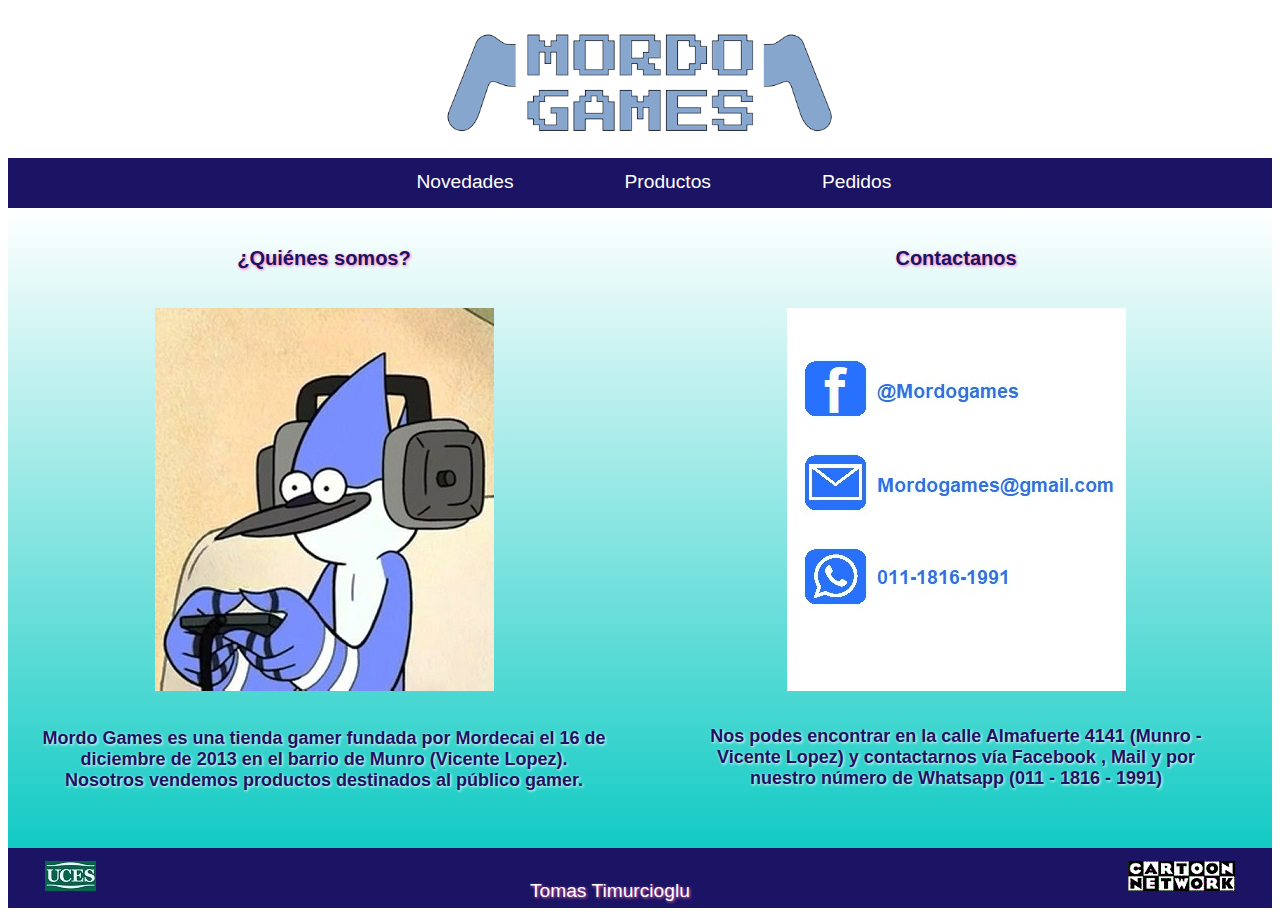
<file: index.html>
<!DOCTYPE html>
<html>
<head>
	<title> Mordo Games </title>
	<meta charset="utf-8">
	<meta name="viewport" content="width=device-width, initial-scale=1.0">
	<link rel="stylesheet" type="text/css" href="grilla.css">
</head>
<body class="grid_container_pedidos">


<header class="header"> <a href="index.html"> <img src="imagenes/logo.png" class="logoa"></a></header> 






<nav class="navbar"> <div id="menu">
<ul>
<li> <a href="novedades.html"> Novedades </a></li>
<li> <a href="productos.html"> Productos </a></li>
<li><a href="pedidos.html">Pedidos</a></li>
</ul> 
</div>
</nav> <!--menu -->

<article class="maina"> <br><h2 class="tituloa">
¿Quiénes somos? 
</h2>  <br> 
<img src="imagenes/mordecai.jpg" class="transglow">

<h2 class="textotrata">
Mordo Games es una tienda gamer fundada por Mordecai el 16 de diciembre de 2013 en el barrio de Munro (Vicente Lopez).<br>
Nosotros vendemos productos destinados al público gamer.</h2> <br>
</article> <!--contenido -->


<article class="mainb">  <br><h2 class="tituloa">
Contactanos
</h2>
<br>
<img src="imagenes/contacto.jpg" class="transglow">
<br>
<h2 class="textotrata">
Nos podes encontrar en la calle Almafuerte 4141 (Munro - Vicente Lopez) y contactarnos vía Facebook , Mail y por nuestro número de Whatsapp (011 - 1816 - 1991)
</h2> <br> </article> <!--contenido -->

<footer class="footer">
<div id="uces">
<a href="https://www.uces.edu.ar/"> <img src="imagenes/uces.jpg"> </a>
</div>

<div id="nombre">
<p>
<a href="#">Tomas Timurcioglu</p></a>
</div>

<div id="logoc">
<a href="https://www.cartoonnetworkeurope.com/"><img src="imagenes/cartoonnetwork.gif"></a>
</div>

</footer> <!--pie -->
</body>
</html>
</file>
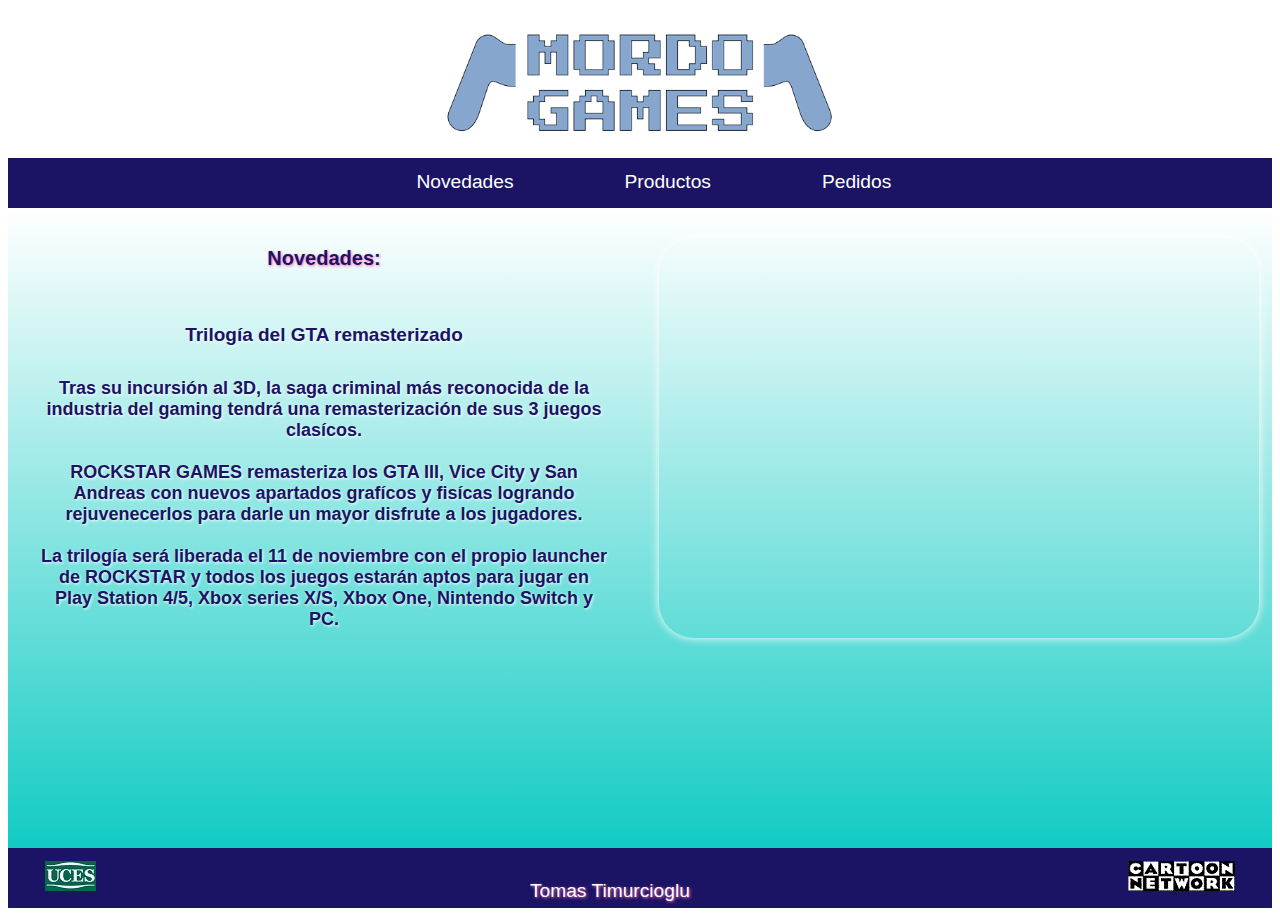
<file: novedades.html>
<!DOCTYPE html>
<html>
<head>
	<title>Novedades</title>
	<meta charset="utf-8">
	<meta name="viewport" content="width=device-width, initial-scale=1.0">
	<link rel="stylesheet" type="text/css" href="grilla.css">
</head>
<body class="grid_container_pedidos">


<header class="header"> <a href="index.html"> <img src="imagenes/logo.png" class="logoa"></a></header> 






<nav class="navbar"> <div id="menu">
<ul>
<li> <a href="novedades.html"> Novedades </a></li>
<li> <a href="productos.html"> Productos </a></li>
<li><a href="pedidos.html">Pedidos</a></li>
</ul> 
</div>
</nav> <!--menu -->

<article class="maina">
<br>
<h2 class="tituloa">Novedades:</h2>
<br>
<h2 class="titulob">Trilogía del GTA remasterizado</h2> 

	<h2 class="textotrata">
		Tras su incursión al 3D, la saga criminal más reconocida de la industria del gaming tendrá una remasterización de sus 3 juegos clasícos.<br><br>
		ROCKSTAR GAMES remasteriza los GTA III, Vice City y San Andreas con nuevos apartados grafícos y fisícas logrando rejuvenecerlos para darle un mayor disfrute a los jugadores.
		<br><br>
		La trilogía será liberada el 11 de noviembre con el propio launcher de ROCKSTAR y todos los juegos estarán aptos para jugar en Play Station 4/5, Xbox series X/S, Xbox One, Nintendo Switch y PC. 
	</h2> <br>

</article> <!--contenido -->
<article class="mainb">
<iframe src="https://www.youtube-nocookie.com/embed/D71cBUeAL58" title="YouTube video player" frameborder="0" allow="accelerometer; autoplay; clipboard-write; encrypted-media; gyroscope; picture-in-picture" allowfullscreen class="video"></iframe>








</article> <!--contenido -->

<footer class="footer">
<div id="uces">
<a href="https://www.uces.edu.ar/"> <img src="imagenes/uces.jpg"> </a>
</div>

<div id="nombre">
<p>
<a href="#">Tomas Timurcioglu</p></a>
</div>

<div id="logoc">
<a href="https://www.cartoonnetworkeurope.com/"><img src="imagenes/cartoonnetwork.gif"></a>
</div>

</footer> <!--pie -->

</body>
</html>
</file>
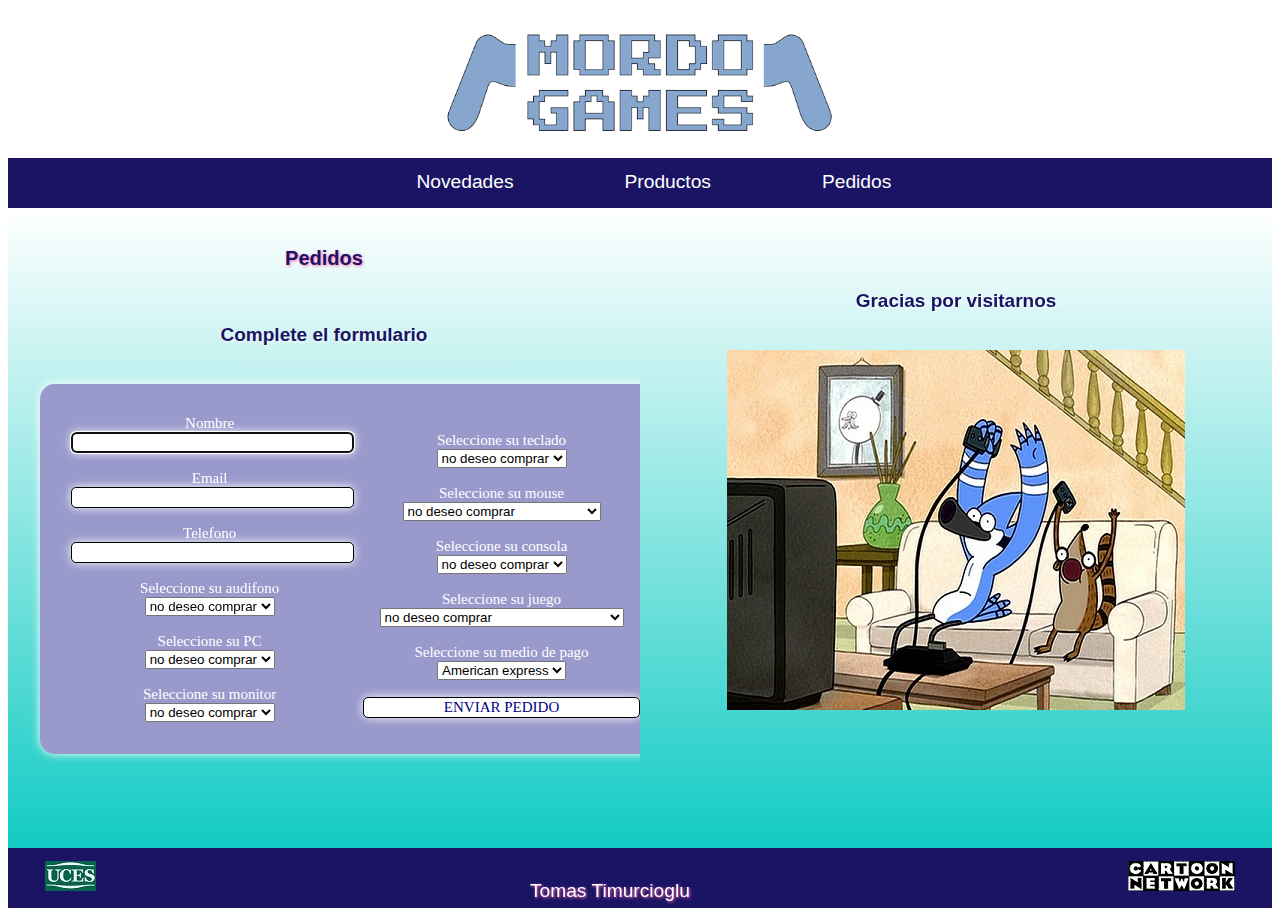
<file: pedidos.html>
<!DOCTYPE html>
<html>
<head>
	<title> Mordo Games </title>
	<meta charset="utf-8">
	<meta name="viewport" content="width=device-width, initial-scale=1.0">
	<link rel="stylesheet" type="text/css" href="grilla.css">
</head>
<body class="grid_container_pedidos">


<header class="header"> <a href="index.html"> <img src="imagenes/logo.png" class="logoa"></a></header> 


<nav class="navbar"> <div id="menu">
<ul>
<li> <a href="novedades.html"> Novedades </a></li>
<li> <a href="productos.html"> Productos </a></li>
<li><a href="pedidos.html">Pedidos</a></li>
</ul> 
</div>
</nav> <!--menu -->

<article class="maina">

<br><h2 class="tituloa">Pedidos </h2>

<br>
<h2 class="titulob">Complete el formulario </h2>
<br>
<form id="form" action="mailto:mailmail.com" method="post">
<label>Nombre<br /><input type="text" name="nombre" id="nombre" autofocus required />
</label>

<br><br>

<label>Email<br /><input type="email" name="email" id="email" required /></label>

<br><br>

<label>Telefono<br /><input type="tel" name="tel" id="tel" />
</label>

<br><br>
     
<label>Seleccione su audifono <br />
<select name="producto">
<option value="no deseo comprar">no deseo comprar</option>  
<option value="Kanji Z11">Kanji Z11</option>
</select>
</label>     

<br><br>


<label>Seleccione su PC <br />
<select name="producto">
<option value="no deseo comprar">no deseo comprar</option>  
<option value="Dual core 8g">Dual core 8g</option>
<option value="Inter c13">Inter c13</option>  
</select>
</label>     

<br><br>

<label>Seleccione su monitor <br />
<select name="producto">
<option value="no deseo comprar">no deseo comprar</option>  
<option value="Monitor lg">Monitor lg</option>
<option value="Monitor Philips">Monitor Philips</option>  
</select>
</label> 

<br><br>

<label>Seleccione su teclado</br>
<select name="producto">
<option value="no deseo comprar">no deseo comprar</option>
<option value="Teclado logitech">Teclado logitech</option>
</select>
</label>

<br><br>

<label>Seleccione su mouse</br>
<select name="producto">
<option value="no deseo comprar">no deseo comprar</option>
<option value="Mouse logitech g300s">Mouse logitech g300s</option>
<option value="Mouse redragon cobra m711">Mouse Redragon cobra m711</option>
</select>
</label>

<br><br>

<label>Seleccione su consola</br>
<select name="producto">
<option value="no deseo comprar">no deseo comprar</option>
<option value="PS4">Ps4</option>
<option value="PS5">Ps5</option>
<option value="Google Stadia">Google Stadia</option>
<option value="Xbox">Xbox</option>
</select>
</label>

<br><br>

<label>Seleccione su juego</br>
<select name="producto">
<option value="no deseo comprar">no deseo comprar</option>
<option value="GTA III">GTA III</option>
<option value="GTA Vice City">GTA Vice City</option>
<option value="GTA San Andreas">GTA San Andreas</option>
<option value="GTA Liberty City Stories">GTA Liberty City Stories</option>
<option value="GTA Vice City Stories">GTA Vice City Stories</option>
<option value="GTA Vice IV">GTA IV</option>
<option value="GTA Episodes from Liberty City">GTA Episodes from
Libery City</option>
<option value="GTA Vice V">GTA V</option>
<option value="Minecraft">Minecraft</option>
<option value="The Sims 4">The Sims 4</option>
<option value="Lego star wars : The Force Awakens">Lego Star Wars : The Force Awakens</option>
</select>
</label>

<br><br>

<label>Seleccione su medio de pago</br>
<select name="credito">

<option value="American express">American express</option>

<option value="Mercado pago">Mercado pago</option>

<option value="Banco provincia">Banco provincia</option>

<option value="Banco nación">Banco nación</option>
</select>
</label>

<br><br>

<input name="Submit" type="submit" value="ENVIAR PEDIDO">
</form>


</article> <!--contenido -->
<article class="mainb">
<br><br><br> 
<h2 class="titulob">Gracias por visitarnos </h2>
<br>
<img src="imagenes/jugando.jpg" class="transglow">

</article> <!--contenido -->
<footer class="footer">
<div id="uces">
<a href="https://www.uces.edu.ar/"> <img src="imagenes/uces.jpg"> </a>
</div>

<div id="nombre">
<p>
<a href="#">Tomas Timurcioglu</p></a>
</div>

<div id="logoc">
<a href="https://www.cartoonnetworkeurope.com/"><img src="imagenes/cartoonnetwork.gif"></a>
</div>

</footer> <!--pie -->
</body>
</html>
</file>
<file: grilla.css>
*grid_container_pedidos = 2 columnas */
 

@import url('https://fonts.googleapis.com/css2?family=Open+Sans&display=swap');

*{
	box-sizing: border-box;
	margin: 0;
	padding: 0;
}

html{
	height: 100%;
}

body{
	font-family: 'Open Sans', sans-serif;
	font-size: 1.2rem;
	min-height: 100%; 
	 
}

 

.grid_container_pedidos{
  display: grid; 
  grid-template-columns: 25% 25% 25% 25%; 
  grid-template-rows: 150px 50px auto 60px; 
  gap: 0px 0px; 
  grid-template-areas: 
    "header header header header" 
    "navbar navbar navbar navbar" 
    "maina maina mainb mainb" 
    "footer footer footer footer"  ; 



}



 

 

 

.titulotrans {
font-weight:bold;
    color: #1B1464 ;
    text-shadow: 1px 1px 3px hotpink;
text-align: center;
font-size: 20px;
visibility: hidden;
}

.logoa {

 		height: 80%;

 	}



.header{
	grid-area: header;
	background-color: white;
	text-align: center;
	padding-top: 2%;
}


.navbar{
	grid-area: navbar;
	background-color: #1B1464;
}

.maina{
	grid-area: maina;
	background: linear-gradient(to top, #12CBC4, white);
text-align:  center;}



.mainb{
	grid-area: mainb;
		background: linear-gradient(to top, #12CBC4, white);
	
		padding-left: 3%;
		padding-right: 3%;
	text-align:  center;}




.mainc{
	grid-area: mainc;
		background: linear-gradient(to top, #12CBC4, white);
		text-align: center;}


.fotografía2{

    float:left;
	 
    margin-left: 10px;
    margin-top:10px;
     width:180px;
     height:180px;
     border-radius:10px;
}

#scroll{
	position:static;
	margin-top:2%;
	float:left;
	width:700px;
	height:350px;
    overflow-x: hidden;
    margin-left:10px;
    margin-right:10px;

}



.footer{
	grid-area: footer;
	background-color: #1B1464;
	text-decoration: none;
	padding: 1%;
}

#menu ul {
	text-align: center;
	margin-top: 1%;
   
}




#menu li {
	text-decoration: none;
	color: white;
	display:inline;
     padding-left:3%;
     padding-right:4%;

   
}

#menu li a {
	text-align: center;
	align-content: center;
	text-decoration: none;
	color: white;
	display:inline;
     padding-left:10px;
     padding-right:10px;
     padding-top: 10px;
     
}


.maina .fotob {

text-align: center;
margin-top: 5%;
margin-left: 9%;
border-radius: 35px;
box-shadow: 0px 0px 10px #fff;

height: 70%; width: 80%;

    transition: all 0.5s ease;}

      .fotob:hover {
       	transform:scale(0.9);
     border-radius: 0%;
       	box-shadow: 0px 0px 5px navy;
       }

.tituloa {
font-weight:bold;
    color: #1B1464 ;
    text-shadow: 1px 1px 3px hotpink;
text-align: center;
font-size: 20px;

       }
.textoh2 {
  
    text-align: center;
    color: #1B1464 ;
    text-shadow: 1px 1px 2px white;
    font-size: 18px;
    margin: 1%;
    padding-top: 15%;



}


 

.video {

border-radius: 35px;
margin-top: 5%;
box-shadow: 0px 0px 10px #fff;
width: 600px;
height: 400px; 

}


footer #nombre {float: left;
margin-left: 35%;
color: white;
text-decoration: none;}

footer #nombre  a {
text-decoration: none;
color: white;
text-shadow: 1px 1px 3px hotpink;}

#logoc {float: right;
margin-right: 2%;}

#uces {float: left;
margin-left: 2%;
margin-bottom: 2%;
}


.fototrata {text-align: center;
 	text-align: center;
       	margin-left: 5%;
       	margin: 5%;
       	border-radius: 30px;
       	box-shadow: 0px 0px 15px #fff;
        transition: all 0.5s ease;}

      .fototrata:hover {
       	transform:scale(1.1);
     
       	box-shadow: 0px 0px 5px navy;
       }



.titulob {font-weight:bold;
    color: #1B1464 ;
    text-shadow: 1px 1px 3px white;
text-align: center;
font-size: 19px;
}

.textotrata {
    color: #1B1464 ;
    text-shadow: 1px 1px 3px white;
text-align: center;
font-size: 18px;
margin: 5%;
}

 .transglow {
       	transition: all 0.3s ease;
       }

       .transglow:hover {
       	transform:scale(1.5);
       }


.textofaq {
    color: #1B1464 ;
text-align: left;
font-size: 14px;
margin: 5%;
}
   .botonturnob {
       	text-decoration: none;
       	color: white;
        color:white;
        background:hotpink;
        border:10px;
        padding: 2%;
        padding-left: 4%;
        padding-right: 4%;
        border-radius: 18px;
        box-shadow: 0px 0px 10px #fff;
        margin-bottom: 2%;
        margin-top: -1%;}


        #form input, textarea {
	width:100%;
	border: 1px solid #000;
	background-color: #FFF;
	color: navy;
	font-size: 1em;
	 box-shadow: 0px 0px 10px #fff;
	 border-radius: 5px;
	 font-family: 'Open Sans';
}

#form {
	width: 90%;

	margin-left: 25%;
	columns:2;
	width: 90%;
	background:#9999cc;
	margin-left: 5%;
	margin-bottom: 3%;
	font-size:15px;
	color: #FFF;
	padding: 5%;
	text-align: center;
	box-shadow: 0px 0px 10px #fff;
	 border-radius: 15px;
	 font-family: 'Open Sans'}

	 .fotomap {
	 	height: 50%;
	 	width: 70%;
	 	border-radius: 15px;
}


 
























/*escritorio*/
@media (min-width: 992px) and (max-width: 1199px) {

 
.grid_container_pedidos{
  display: grid; 
  grid-template-columns: 25% 25% 25% 25%; 
  grid-template-rows: 150px 50px auto 60px; 
  gap: 0px 0px; 
  grid-template-areas: 
    "header header header header" 
    "navbar navbar navbar navbar" 
    "maina maina mainb mainb" 
    "footer footer footer footer"  ; 



}




.rosa {

	height: 15%;
	width: 100%;
	color: hotpink;
	background-color: hotpink;
	text-align: center;
		border: 2px;
	border-color: black ;
}


.blanco {

	height: 15%;
	width: 100%;
	color: hotpink;
	background-color: white;
	text-align: center;
		border: 2px;
	border-color: black ;
}


.navy{

	height: 15%;
	width: 100%;
	color: hotpink;
	background-color: #1B1464;
	text-align: center;
		border: 2px;
	border-color: black ;
}

.celeste{

	height: 15%;
	width: 100%;
	color: hotpink;
	background-color: #12CBC4;
	text-align: center;
	border: 2px;
	border-color: black ;
}
.videoyt {width: 80%;
height: 70%;}


.videowire {
	width: 660px;
	height: 415px;
	margin-left: -10%;

}


.textotrata {
    color: #1B1464 ;
    text-shadow: 1px 1px 3px white;
text-align: center;
font-size: 13px;
margin: 3%;
}

.textofaq {
    color: #1B1464 ;
    text-shadow: 1px 1px 3px white;
text-align: center;
font-size: 12px;
margin: 3%;
}


#menu li a {
	text-align: center;
	align-content: center;
	text-decoration: none;
	color: white;
	display:inline;
     padding-left:10px;
     padding-right:10px;
     padding-top: 10px;
     font-size: 18px;
}

.maina .fotob {

text-align: center;
margin-top: 5%;
margin-left: 9%;
border-radius: 35px;
box-shadow: 0px 0px 10px #fff;

height: 60%; width: 90%;


}

.tituloa {
font-weight:bold;
    color: #1B1464 ;
    text-shadow: 1px 1px 3px hotpink;
text-align: center;
font-size: 18px;

       }
.textoh2 {
  
    text-align: center;
    color: #1B1464 ;
    text-shadow: 1px 1px 2px white;
    font-size: 15px;
    margin: 1%;
    padding-top: 15%;



}

.logoa {

 		height: 80%;

 	}


.video {

border-radius: 35px;
margin-top: 5%;
box-shadow: 0px 0px 10px #fff;
height: 60%;
width: 90%;

}

.fototrata {text-align: center;
 	text-align: center;
       	margin-left: 5%;
       	margin: 5%;
       	border-radius: 30px;
       	box-shadow: 0px 0px 15px #fff;
        	width:90%;
}


.fotografía2{

    float:left;
	 
    margin-left: 10px;
    margin-top:10px;
     width:180px;
     height:180px;
     border-radius:10px;
}

#scroll{
	position:static;
	margin-top:2%;
	float:left;
	width:540px;
	height:560px;
    overflow-x: hidden;
    margin-left:10px;
    margin-right:10px;

}




}



 

/*tablet*/
@media (min-width: 768px) and (max-width: 991px)  {

 


.grid_container_pedidos{
grid-template:
"header 	header" 	100px 
		"navbar 	navbar" 	40px
		"maina 	mainb " 		auto
"footer 	footer" 	50px /
		 50% 		50%;
	;
}



.videowire {
	width: 660px;
	height: 415px;
	margin-left: -108%;
}


 	.maina { background: none; 
 		background-color: white;}
 	.mainb { background: none; 
 		background-color: white;}

 			.logoa {

 		height: 95%;

 	}

.fotografía2{

    float:left;
	 
    margin-left: 10px;
    margin-top:10px;
     width:180px;
     height:180px;
     border-radius:10px;
}

#scroll{
	position:static;
	margin-top:2%;
	float:left;
	width:400px;
	height:560px;
    overflow-x: hidden;
    margin-left:10px;
    margin-right:10px;

}





}






/*mobile*/
@media (min-width: 576px) and (max-width: 767px) 

{



.grid_container_pedidos{
	grid-template:
"header " 	100px 
		"navbar " 	80px
		"maina  " 		auto
			"mainb  " 		auto

"footer 	" 	50px /
			auto;			
	;
}

 



article {background: linear-gradient(to top, #12CBC4, white );}

.maina  {background: none;
	text-align: center;
	padding-bottom: -25%;
}

.mainb  {background: linear-gradient(to top, #12CBC4, white 95%);
padding-top: -5%; margin-top: -3%;}



 	
.videowire {
	width: 460px;
	height: 315px;}

 	.logoa {

 		height: 80%;

 	}

#menu ul {
	text-align: center;
	
   
}




#menu li {
	text-decoration: none;
	color: white;
  

   
}

#menu li a {
	 display: block;
margin-top: -5%;
padding-top: -6%;
	text-decoration: none;
	color: white;
	font-size: 12px;
   
  
     
}


.video {

border-radius: 35px;
height: 700px;
width: 460px;
box-shadow: 0px 0px 10px #fff;


}

.maina .fotob {

text-align: center;
border-radius: 35px;
box-shadow: 0px 0px 10px #fff;
height: 70%; 
width: 50%;
margin: 5%;


}

.textoh2 {margin: -1%;
margin-top: -13%;}

footer #nombre {float: left;
margin-left: 25%;
color: white;
text-decoration: none;}

footer #nombre  a {
text-decoration: none;
color: white;
text-shadow: 1px 1px 3px hotpink;}

#logoc {float: right;
margin-right: 2%;}

#uces {float: left;
margin-left: 2%;
margin-bottom: 2%;
}

 .botonturnob {
       	text-decoration: none;
       	color: white;
        color:white;
        background:hotpink;
        border:10px;
        padding: 2%;
        padding-left: 4%;
        padding-right: 4%;
        border-radius: 18px;
        box-shadow: 0px 0px 10px #fff;
        margin-bottom: 6%;
        margin-top: -5%;}










.fotografía2{

    float:left;
	 
    margin-left: 10px;
    margin-top:10px;
     width:180px;
     height:180px;
     border-radius:10px;
}

#scroll{
	position:static;
	margin-top:2%;
	float:left;
	width:98%;
	height:560px;
    overflow-x: hidden;
    margin-left:10px;
    margin-right:10px;

}




}
</file>
